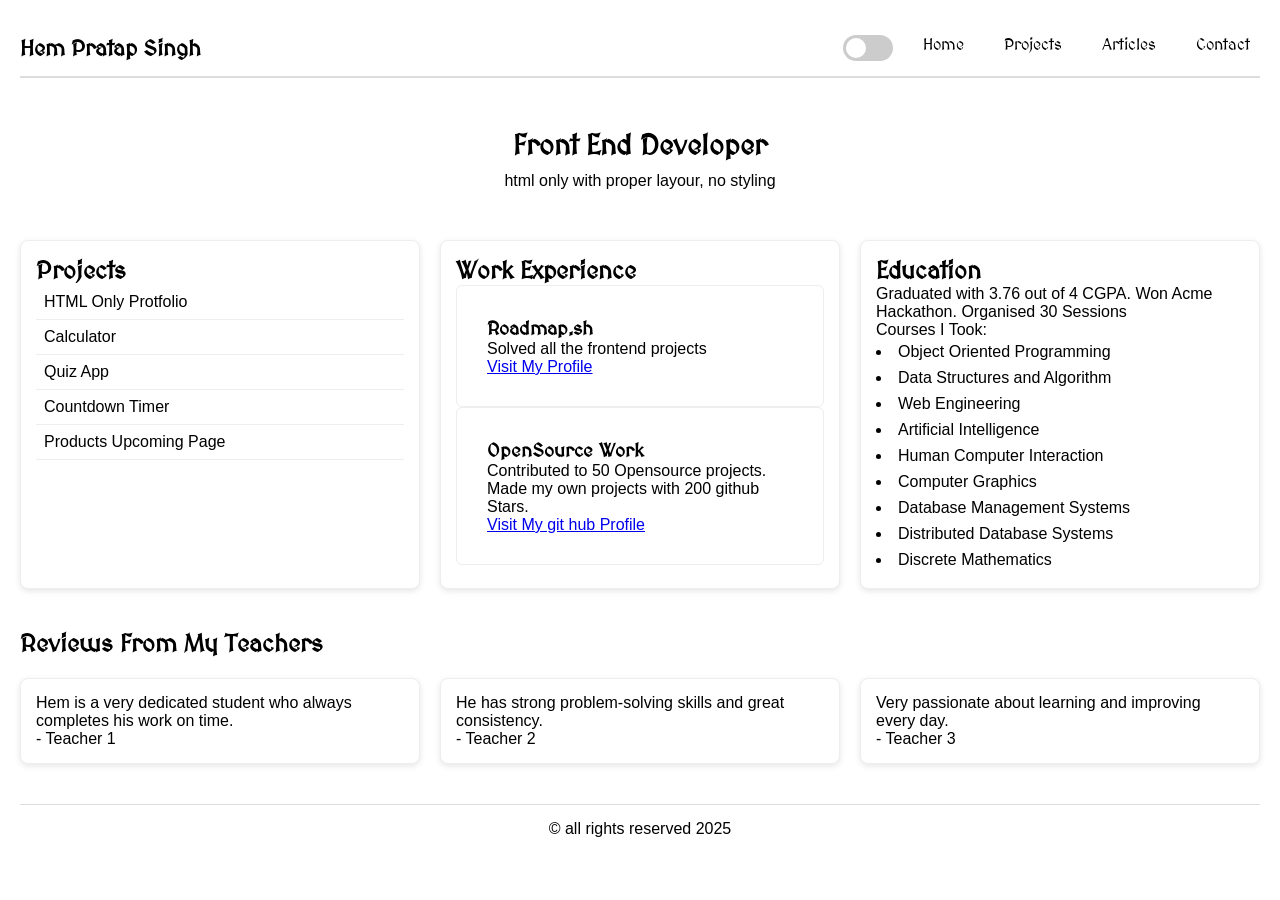
<file: index.html>
<!DOCTYPE html>
<html lang="en">

<head>
    <meta charset="UTF-8">
    <meta name="viewport" content="width=device-width, initial-scale=1.0">
    <title>Basic HTML Website</title>
    <link rel="stylesheet" href="style.css">
    <link rel="preconnect" href="https://fonts.googleapis.com">
    <link rel="preconnect" href="https://fonts.gstatic.com" crossorigin>
    <link href="https://fonts.googleapis.com/css2?family=MedievalSharp&display=swap" rel="stylesheet">
    <script>
        document.addEventListener("DOMContentLoaded", () => {
            const toggleBtn = document.getElementById('theme-toggle');

            // Load saved theme
            if (localStorage.getItem('theme') === 'dark') {
                document.body.classList.add('dark-mode');
                toggleBtn.checked = true;
            }

            toggleBtn.addEventListener('change', () => {
                document.body.classList.toggle('dark-mode');

                const isDark = document.body.classList.contains('dark-mode');
                localStorage.setItem('theme', isDark ? 'dark' : 'light');
            });
        });
    </script>
</head>

<body>
    <header>
        <h1>Hem Pratap Singh</h1>

        <nav>
            <ul>
                <label class="theme-switch">
                    <input type="checkbox" id="theme-toggle">
                    <span class="slider"></span>
                </label>
                <li><a href="index.html">Home</a></li>
                <li><a href="projects.html">Projects</a></li>
                <li><a href="articles.html">Articles</a></li>
                <li><a href="contact.html">Contact</a></li>
            </ul>
        </nav>
    </header>
    <div class="container">
        <h1>Front End Developer</h1>
        <p>html only with proper layour, no styling</p>
    </div>
    <div class="main">
        <section class="projects">
            <h2>Projects</h2>
            <ul>
                <li>HTML Only Protfolio</li>
                <li>Calculator</li>
                <li>Quiz App</li>
                <li>Countdown Timer</li>
                <li>Products Upcoming Page</li>
            </ul>
        </section>
        <section class="card">
            <h2>Work Experience</h2>
            <div class="Work1">
                <h3>Roadmap.sh</h3>
                <p>Solved all the frontend projects</p>
                <a href="https://github.com/hempratapsingh">Visit My Profile</a>
            </div>
            <div class="Work2">
                <h3>OpenSource Work</h3>
                <p>Contributed to 50 Opensource projects. Made my own projects with 200 github Stars.</p>
                <a href="https://github.com/hempratapsingh">Visit My git hub Profile</a>
            </div>
        </section>
        <section class="education">
            <h2>Education</h2>
            <p>Graduated with 3.76 out of 4 CGPA. Won Acme Hackathon. Organised 30 Sessions</p>
            <p>Courses I Took:</p>
            <ul>
                <li>Object Oriented Programming</li>
                <li>Data Structures and Algorithm</li>
                <li>Web Engineering</li>
                <li>Artificial Intelligence</li>
                <li>Human Computer Interaction</li>
                <li>Computer Graphics</li>
                <li>Database Management Systems</li>
                <li>Distributed Database Systems</li>
                <li>Discrete Mathematics</li>
            </ul>
        </section>

    </div>
    <div class="review">
        <h2>Reviews From My Teachers</h2>
        <div class="review-container">

            <div class="review-card">
                <p>Hem is a very dedicated student who always completes his work on time.</p>
                <p>- Teacher 1</p>
            </div>

            <div class="review-card">
                <p>He has strong problem-solving skills and great consistency.</p>
                <p>- Teacher 2</p>
            </div>

            <div class="review-card">
                <p>Very passionate about learning and improving every day.</p>
                <p>- Teacher 3</p>
            </div>

        </div>
    </div>
    <footer>&copy; all rights reserved 2025</footer>
</body>

</html>
</file>
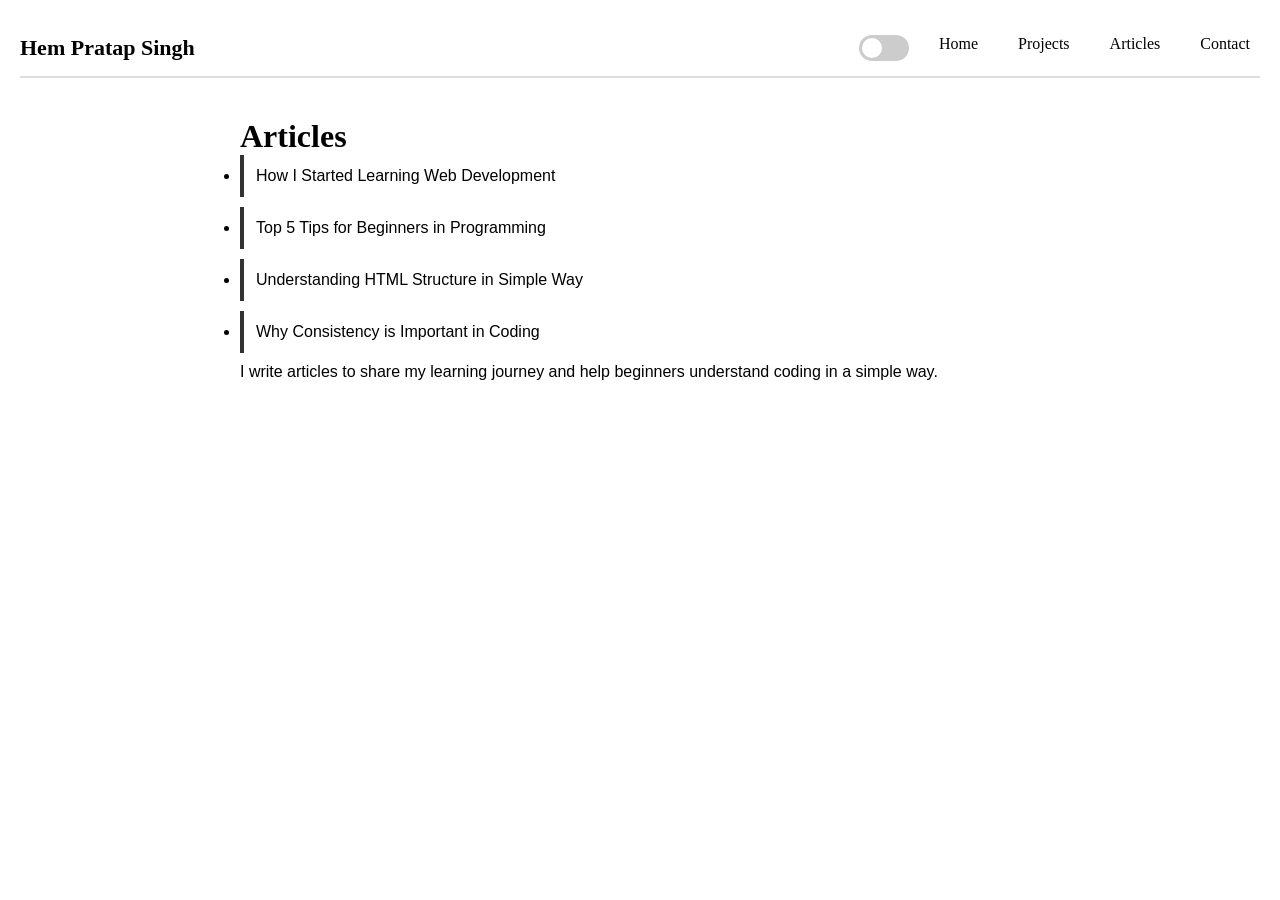
<file: articles.html>
<!DOCTYPE html>
<html lang="en">

<head>
    <meta charset="UTF-8">
    <meta name="viewport" content="width=device-width, initial-scale=1.0">
    <title>Articles</title>
    <link rel="stylesheet" href="style.css">
    <script>
        document.addEventListener("DOMContentLoaded", () => {
            const toggleBtn = document.getElementById('theme-toggle');

            // Load saved theme
            if (localStorage.getItem('theme') === 'dark') {
                document.body.classList.add('dark-mode');
                toggleBtn.checked = true;
            }

            toggleBtn.addEventListener('change', () => {
                document.body.classList.toggle('dark-mode');

                const isDark = document.body.classList.contains('dark-mode');
                localStorage.setItem('theme', isDark ? 'dark' : 'light');
            });
        });
    </script>
</head>

<body>
    <header>
        <h1>Hem Pratap Singh</h1>

        <nav>
            <ul>
                <label class="theme-switch">
                    <input type="checkbox" id="theme-toggle">
                    <span class="slider"></span>
                </label>
                <li><a href="index.html">Home</a></li>
                <li><a href="projects.html">Projects</a></li>
                <li><a href="articles.html">Articles</a></li>
                <li><a href="contact.html">Contact</a></li>
            </ul>
        </nav>
    </header>
    <div class="articles-page">
        <h1>Articles</h1>
        <ul>
            <li>How I Started Learning Web Development</li>
            <li>Top 5 Tips for Beginners in Programming</li>
            <li>Understanding HTML Structure in Simple Way</li>
            <li>Why Consistency is Important in Coding</li>
        </ul>
        <p>I write articles to share my learning journey and help beginners understand coding in a simple way.</p>
    </div>
</body>

</html>
</file>
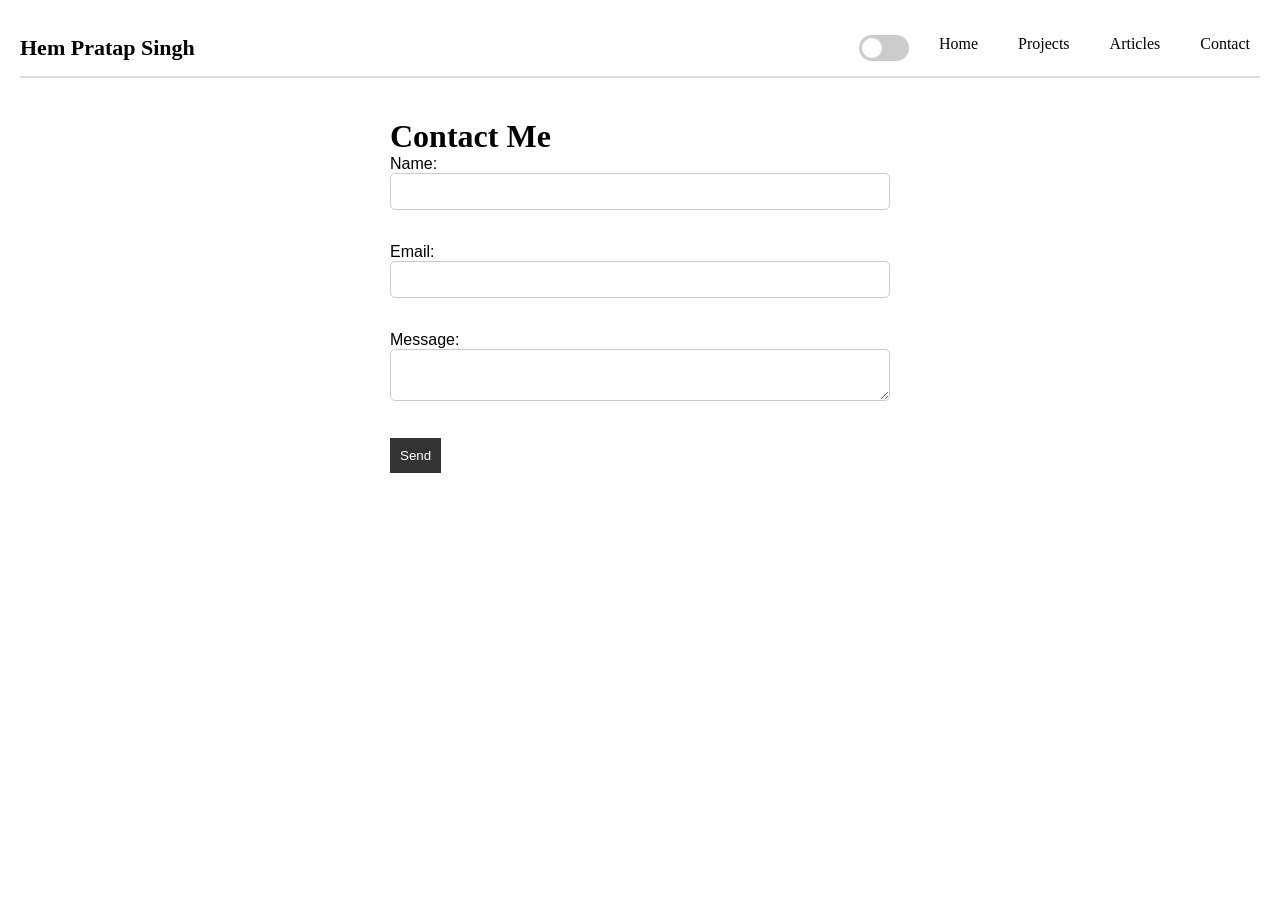
<file: contact.html>
<!DOCTYPE html>
<html lang="en">

<head>
    <meta charset="UTF-8">
    <meta name="viewport" content="width=device-width, initial-scale=1.0">
    <title>Contact</title>
   <link rel="stylesheet" href="style.css">
   <script>
        document.addEventListener("DOMContentLoaded", () => {
            const toggleBtn = document.getElementById('theme-toggle');

            // Load saved theme
            if (localStorage.getItem('theme') === 'dark') {
                document.body.classList.add('dark-mode');
                toggleBtn.checked = true;
            }

            toggleBtn.addEventListener('change', () => {
                document.body.classList.toggle('dark-mode');

                const isDark = document.body.classList.contains('dark-mode');
                localStorage.setItem('theme', isDark ? 'dark' : 'light');
            });
        });
    </script>
</head>

<body>
    <header>
        <h1>Hem Pratap Singh</h1>

        <nav>
            <ul>
                <label class="theme-switch">
                    <input type="checkbox" id="theme-toggle">
                    <span class="slider"></span>
                </label>
                <li><a href="index.html">Home</a></li>
                <li><a href="projects.html">Projects</a></li>
                <li><a href="articles.html">Articles</a></li>
                <li><a href="contact.html">Contact</a></li>
            </ul>
        </nav>
    </header>
    <div class="contact-page">
        <h1>Contact Me</h1>
        <form>
            <label>Name:</label><br>
            <input type="text"><br><br>

            <label>Email:</label><br>
            <input type="email"><br><br>

            <label>Message:</label><br>
            <textarea></textarea><br><br>

            <button type="submit">Send</button>
        </form>
    </div>
</body>

</html>
</file>
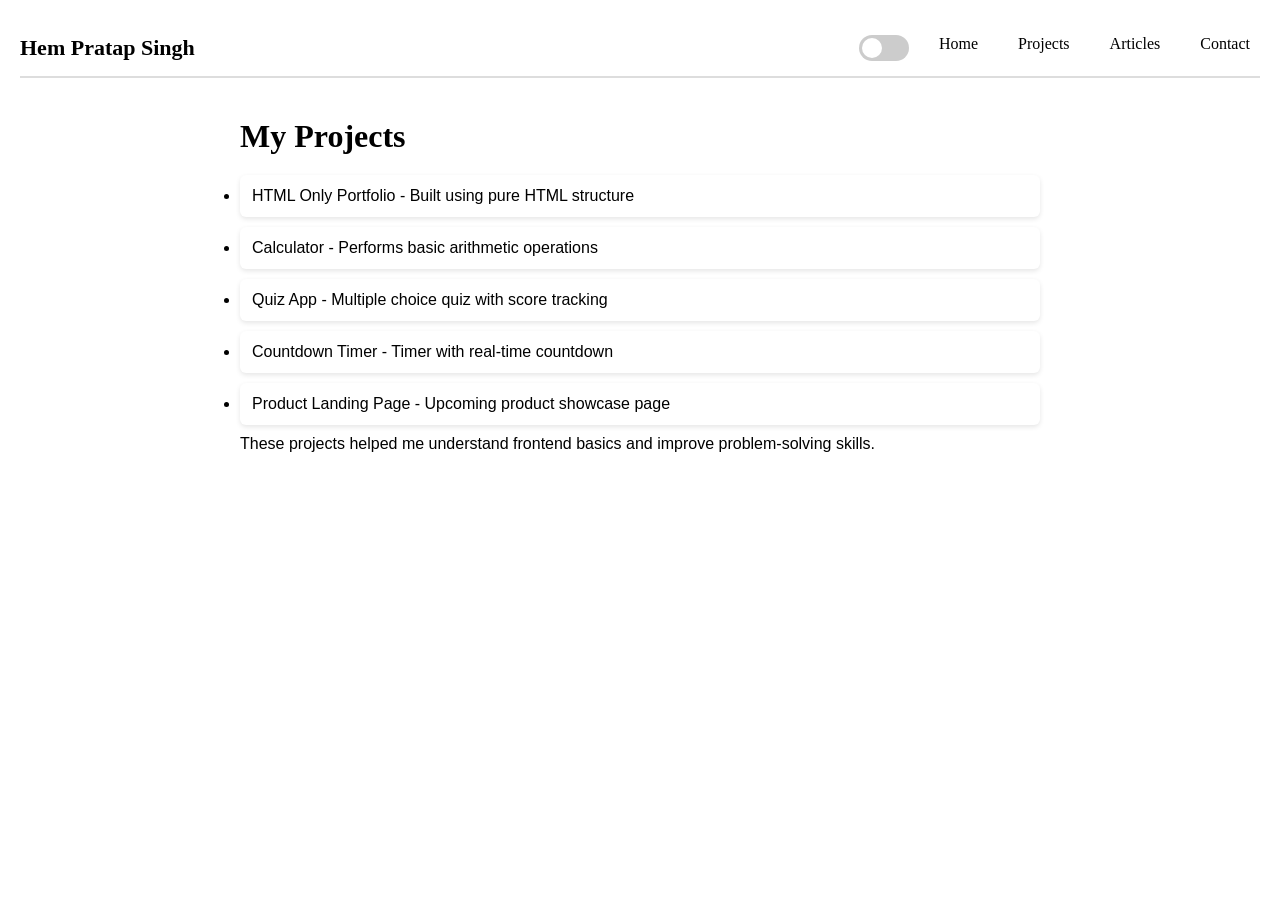
<file: projects.html>
<!DOCTYPE html>
<html lang="en">

<head>
    <meta charset="UTF-8">
    <meta name="viewport" content="width=device-width, initial-scale=1.0">
    <title>Projects</title>
    <link rel="stylesheet" href="style.css">
    <script>
        document.addEventListener("DOMContentLoaded", () => {
            const toggleBtn = document.getElementById('theme-toggle');

            // Load saved theme
            if (localStorage.getItem('theme') === 'dark') {
                document.body.classList.add('dark-mode');
                toggleBtn.checked = true;
            }

            toggleBtn.addEventListener('change', () => {
                document.body.classList.toggle('dark-mode');

                const isDark = document.body.classList.contains('dark-mode');
                localStorage.setItem('theme', isDark ? 'dark' : 'light');
            });
        });
    </script>
</head>

<body>
    <header>
        <h1>Hem Pratap Singh</h1>
        <nav>
            <ul>
                <label class="theme-switch">
                    <input type="checkbox" id="theme-toggle">
                    <span class="slider"></span>
                </label>
                <li><a href="index.html">Home</a></li>
                <li><a href="projects.html">Projects</a></li>
                <li><a href="articles.html">Articles</a></li>
                <li><a href="contact.html">Contact</a></li>
            </ul>
        </nav>
    </header>
    <div class="projects-page">


        <h1>My Projects</h1>
        <ul>
            <li>HTML Only Portfolio - Built using pure HTML structure</li>
            <li>Calculator - Performs basic arithmetic operations</li>
            <li>Quiz App - Multiple choice quiz with score tracking</li>
            <li>Countdown Timer - Timer with real-time countdown</li>
            <li>Product Landing Page - Upcoming product showcase page</li>
        </ul>
        <p>These projects helped me understand frontend basics and improve problem-solving skills.</p>
    </div>
</body>

</html>
</file>
<file: style.css>
:root {
  --bg-color: #ffffff;
  --text-color: #000000;
  --card-bg: #ffffff;
  --border-color: #ddd;
}
* {
  margin: 0;
  padding: 0;
  box-sizing: border-box;
  font-family: Arial, sans-serif;
}
body.dark-mode {
 --bg-color: #121212;
  --text-color: #ffffff;
  --card-bg: #1e1e1e;
  --border-color: #eee;
}
/* BODY */
body {
  margin: 20px;
  background-color: var(--bg-color);
  color: var(--text-color);
  transition:
    background-color 0.3s ease,
    color 0.3s ease;
}

/* HEADER */
header {
  display: flex;
  justify-content: space-between;
  align-items: center;
  padding: 15px 0;
  border-bottom: 2px solid var(--border-color);

}

header h1 {
  font-size: 22px;
}

h1,
h2,
h3 {
  font-family: "MedievalSharp", cursive;
  font-weight: bolder;
  font-style: normal;
}

/* NAV */
nav ul {
  display: flex;
  gap: 20px;
}

nav ul li {
  list-style: none;
}

nav ul li a {
  text-decoration: none;
  color: var(--text-color);
  font-weight: 500;
  font-family: "MedievalSharp", cursive;
  padding: 5px 10px;
  transition: 0.3s;
}
/* TOGGLE SWITCH */
.theme-switch {
  position: relative;
  display: inline-block;
  width: 50px;
  height: 26px;
}

.theme-switch input {
  opacity: 0;
  width: 0;
  height: 0;
}

/* Slider background */
.slider {
  position: absolute;
  cursor: pointer;
  inset: 0;
  background-color: #ccc;
  border-radius: 50px;
  transition: 0.4s;
}

/* Circle */
.slider::before {
  content: "";
  position: absolute;
  height: 20px;
  width: 20px;
  left: 3px;
  top: 3px;
  background-color: white;
  border-radius: 50%;
  transition: 0.4s;
}

/* When ON */
input:checked + .slider {
  background-color: #333;
}

input:checked + .slider::before {
  transform: translateX(24px);
}

nav ul li a:hover {
  background-color: var(--text-color);
  color: var(--bg-color);
  border-radius: 5px;
}

/* HERO */
.container {
  width: 350px;
  margin: 50px auto;
  text-align: center;
}

.container h1 {
  font-size: 28px;
  margin-bottom: 10px;
}

.container p {
  color: var(--text-color);
}

/* MAIN SECTION */
.main {
  display: flex;
  gap: 20px;
  margin-top: 30px;
}

.main section {
  flex: 1;
  background: var(--card-bg);
  padding: 15px;
  border-radius: 8px;
  box-shadow: 0 2px 6px rgba(0, 0, 0, 0.1);
}
.projects{
  border: 1px solid #eee;
}

/* PROJECT LIST */
.projects ul li {
  list-style: none;
  padding: 8px;
  border-bottom: 1px solid #eee;
}

/* WORK CARDS */
.card,
.Work1,
.Work2 {
  border: 1px solid #eee;
  padding: 30px;
  border-radius: 6px;
  background: var(--card-bg);
}

/* EDUCATION */
.education{
  border: 1px solid #eee;
}
.education ul li {
  list-style-position: inside;
  padding: 4px 0;
}

/* REVIEW SECTION */
.review {
  margin-top: 40px;
}

.review h2 {
  margin-bottom: 20px;
}

.review-container {
  display: flex;
  gap: 20px;
}

.review-card {
  flex: 1;
  background: var(--card-bg);
  padding: 15px;
  border-radius: 8px;
  box-shadow: 0 2px 6px rgba(0, 0, 0, 0.1);
  border: 1px solid #eee;
}

/* FOOTER */
footer {
  text-align: center;
  margin-top: 40px;
  padding: 15px;
  color: var(--text-color);
  border-top: 1px solid var(--border-color);
}
.projects-page {
  max-width: 800px;
  margin: 40px auto;
}

.projects-page h1 {
  margin-bottom: 20px;
}

.projects-page ul li {
  background: var(--card-bg);
  margin-bottom: 10px;
  padding: 12px;
  border-radius: 6px;
  box-shadow: 0 2px 5px rgba(0, 0, 0, 0.1);
}
.articles-page {
  max-width: 800px;
  margin: 40px auto;
}

.articles-page ul li {
  padding: 12px;
  margin-bottom: 10px;
  background: var(--card-bg);
  border-left: 4px solid #333;
}
.contact-page {
  max-width: 500px;
  margin: 40px auto;
}

.contact-page input,
.contact-page textarea {
  width: 100%;
  padding: 10px;
  margin-bottom: 15px;
  border: 1px solid #ccc;
  border-radius: 5px;
}

.contact-page button {
  padding: 10px;
  border: none;
  background: #333;
  color: white;
  cursor: pointer;
}

.contact-page button:hover {
  background: black;
}
@media (max-width: 768px) {
  /* Header stacks vertically and centers */
  header {
    flex-direction: column;
    align-items: center;
    text-align: center;
    gap: 10px;
  }

  nav ul {
    justify-content: center;
    flex-wrap: wrap;
    gap: 10px;
  }

  /* Hero */
  .container {
    width: 90%;
    margin: 30px auto;
  }

  /* Main sections stack */
  .main {
    flex-direction: column;
  }

  /* Projects box style like the image */
  .projects {
    border: 1px solid #ccc;
    padding: 0;
    overflow: hidden;
  }

  .projects h2 {
    text-align: center;
    padding: 10px;
    border-bottom: 1px solid #ccc;
  }

  .projects ul li {
    border-left: none;
    border-right: none;
  }

  .work {
    border: 1px solid #ccc;
    padding: 0;
    overflow: hidden;
  }

  .work h2 {
    text-align: center;
    padding: 10px;
    border-bottom: 1px solid #ccc;
  }

  .work ul li {
    border-left: none;
    border-right: none;
  }

  .education {
    border: 1px solid #ccc;
    padding: 0;
    overflow: hidden;
  }

  .education h2 {
    text-align: center;
    padding: 10px;
    border-bottom: 1px solid #ccc;
  }

  .education ul li {
    border-left: none;
    border-right: none;
  }

  /* Work experience full width */
  .work {
    width: 100%;
  }

  .review h2 {
    text-align: center;
    padding: 10px;
    border-bottom: 1px solid #ccc;
  }
  /* Reviews stack and center */
  .review-container {
    flex-direction: column;
  }

  .review-card {
    max-width: 90%;
    margin: 0 auto;
    border: 1px solid #ccc;
    box-shadow: none;
    border-radius: 12px;
  }
}
</file>
